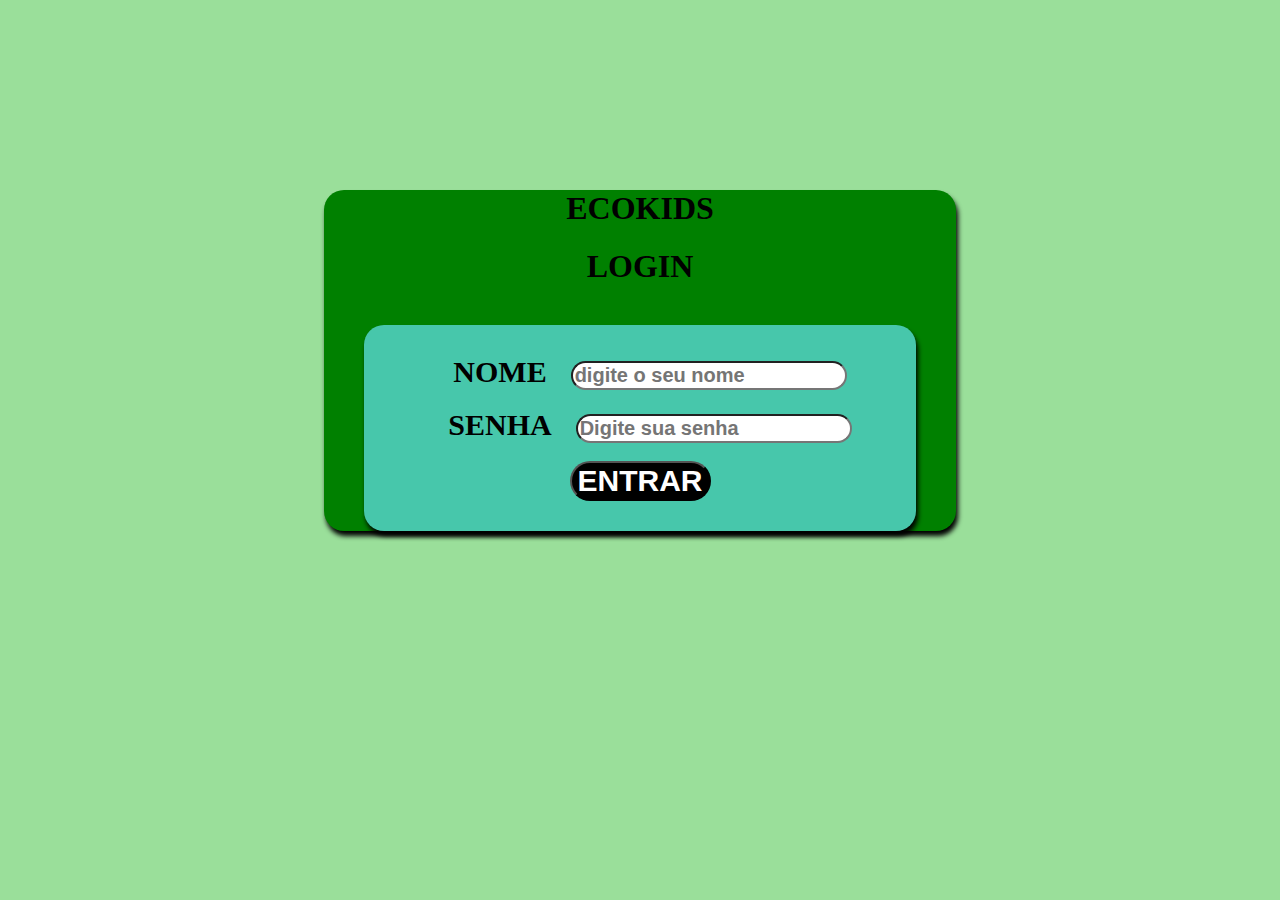
<file: 001/templates/index.html>
<!DOCTYPE html>
<html lang="border-radius">
<head>
    <meta charset="UTF-8">
    <meta name="viewport" content="width=device-width, initial-scale=1.0">
    <title>Document</title>
    <link rel="stylesheet" href="/static/CSS/styllos.css">
</head>

<body>
    

    <div id="form_fundo">
        <h1>ECOKIDS</h1>
        <h1>LOGIN</h1>
        <div id="form_frente">
            <form action="/login" id="login" method="post">

                <label for="nome">NOME</label>
                <input type="text" name="nome" id="nome" required placeholder="digite o seu nome"><br><br>
                <label for="senha" id="senha" >SENHA</label>
                <input type="password" name="senha" id="senha" required placeholder="Digite sua senha"><br><br>
                <button type="submit" id="btn_login">
                     <span></span>
                     <span></span>
                     <span></span>
                     <span></span> ENTRAR
                </button>

            </form>
        <div>
     <div>
</body>
</html>
</file>
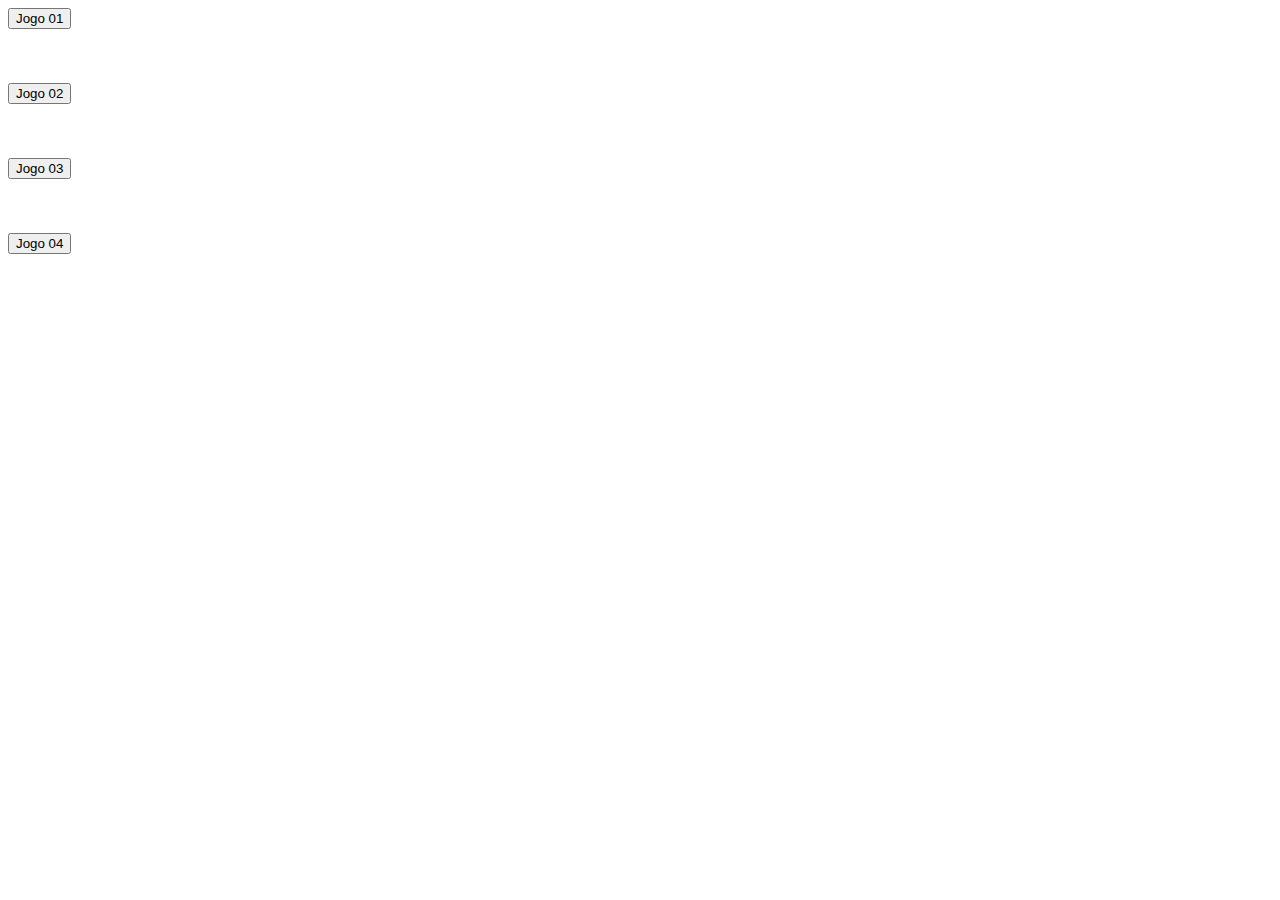
<file: Telas/menu.html>
<!DOCTYPE html>
<html lang="br">
<head>
    <meta charset="UTF-8">
    <meta name="viewport" content="width=device-width, initial-scale=1.0">
    <title>Document</title>
</head>
<body>
    
<button type="submit" id="btn_Jogo 01">
    <span></span>
    <span></span>
    <span></span> Jogo 01
</Button><br><br><br><br>

<button type="submit" id="btn_Jogo 02">
    <span></span>
    <span></span>
    <span></span> Jogo 02
</Button><br><br><br><br>

<button type="submit" id="btn_Jogo 03">
    <span></span>
    <span></span>
    <span></span> Jogo 03
</Button><br><br><br><br>

<button type="submit" id="btn_Jogo 04">
    <span></span>
    <span></span>
    <span></span> Jogo 04
</Button>

</body>
</html>
</file>
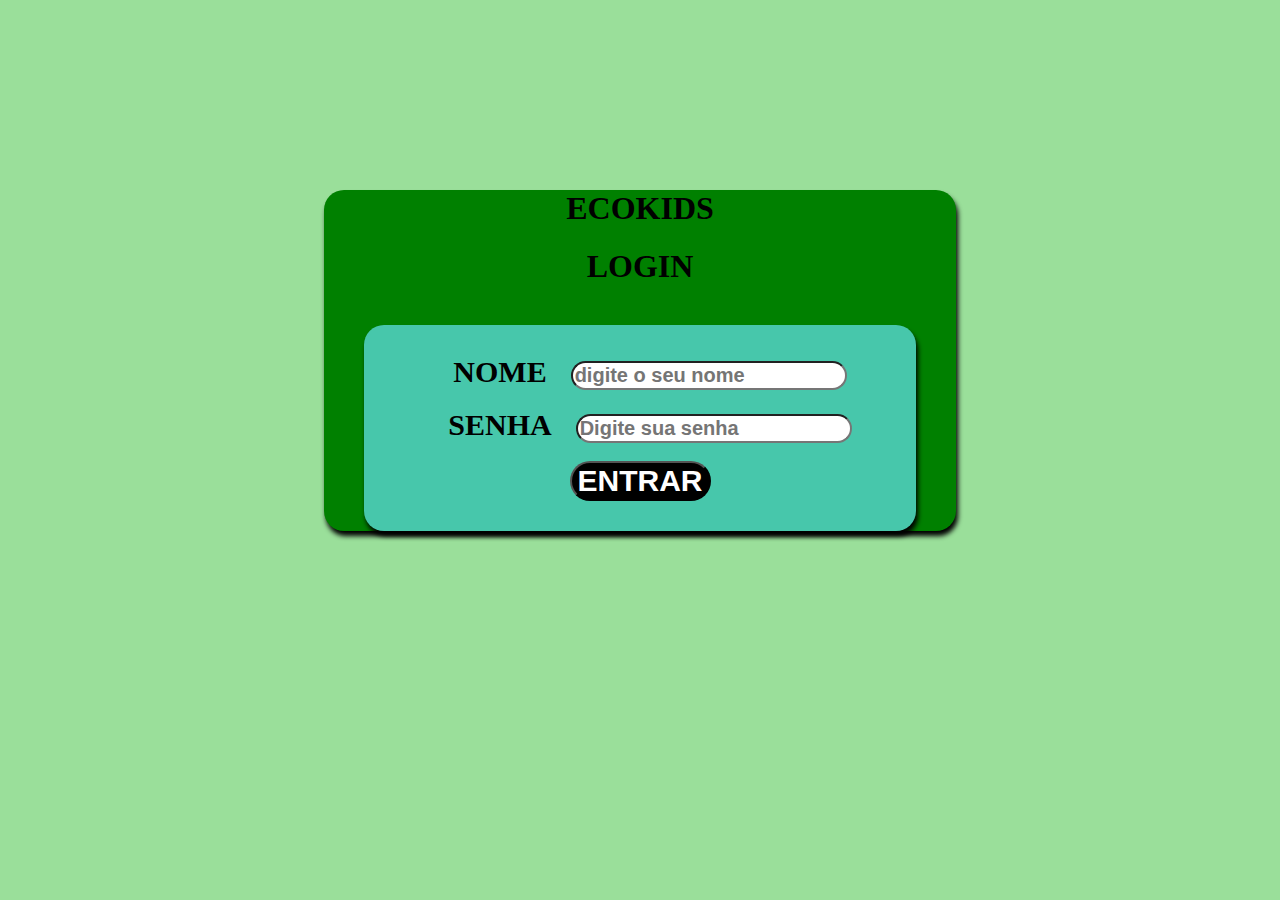
<file: 001/templates/login.html>
<!DOCTYPE html>
<html lang="border-radius">
<head>
    <meta charset="UTF-8">
    <meta name="viewport" content="width=device-width, initial-scale=1.0">
    <title>Document</title>
    <link rel="stylesheet" href="/static/CSS/home.css">
</head>

<body>
    

    <div id="form_fundo">
        <h1>ECOKIDS</h1>
        <h1>LOGIN</h1>
        <div id="form_frente">
            <form action="/login" id="login" method="post">

                <label for="nome">NOME</label>
                <input type="text" name="nome" id="nome" required placeholder="digite o seu nome"><br><br>
                <label for="senha" id="senha" >SENHA</label>
                <input type="password" name="senha" id="senha" required placeholder="Digite sua senha"><br><br>
                <button type="submit" id="btn_login">
                     <span></span>
                     <span></span>
                     <span></span>
                     <span></span> ENTRAR
                </button>

            </form>
        <div>
     <div>
</body>
</html>
</file>
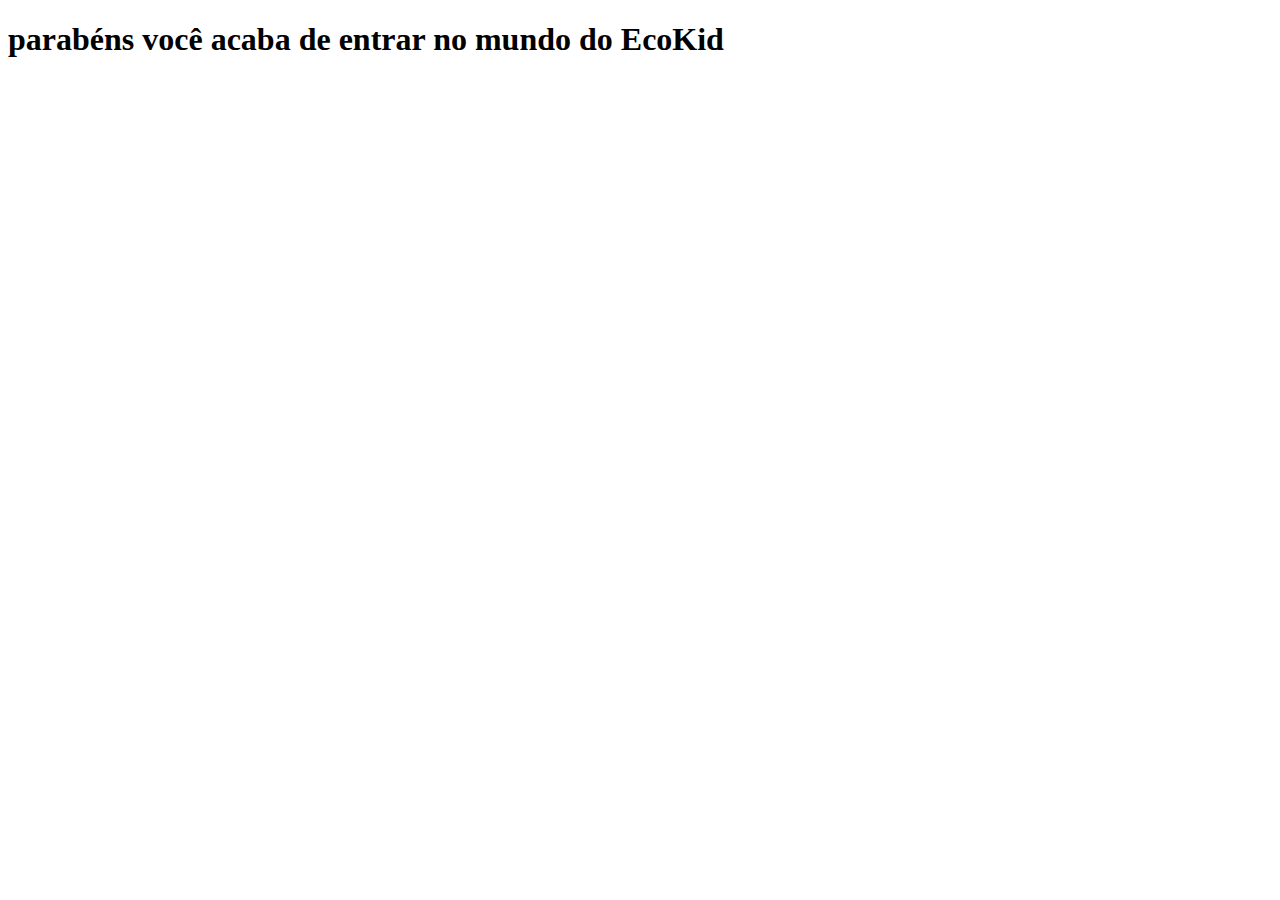
<file: 001/templates/usuario.html>
<!DOCTYPE html>
<html lang="br">
<head>
    <meta charset="UTF-8">
    <meta name="viewport" content="width=device-width, initial-scale=1.0">
    <title>USUARIO</title>
    
</head>
<body>
    
    <h1>parabéns você acaba de entrar no mundo do EcoKid</h1>
  

</body>
</html>
</file>
<file: static/CSS/styllos.css>
@charset "UTF-8";


body {
    background-color: rgb(154, 223, 154);
} 
  

div.flash_alerta{
    background-color: red;
    font-size: 50px;
    border-radius: 30px;
    font-weight: bold;
    text-align: center;
}

div#form_fundo{
    background-color: green;
    margin: 15% 25% 25% 25% ;
    text-align: center;
    border-radius: 20px;
    font-weight: bold;
    box-shadow: 2px 5px 5px black;
}

div#form_frente {
    background-color: rgb(71, 199, 171);
    margin: 40px;
    text-align: center;
    border-radius: 20px;
    font-weight: bold;
    box-shadow: 2px 5px 5px black;
    padding: 30px;
}

label{
    font-size: 30px;
    font-weight: bold;
    border-radius: 10px;
    padding: 20px;
    
}

input{
    border-radius: 20px;
    font-size: 20px;
    font-weight: bold;

}

input:focus {
            background-color: darkseagreen;
    
}

button{
    font-size: 30px;
    font-weight: bold;
    border-radius: 20px;
background-color: black;
color: white;

}

button:hover{
    background-color: white;
    color: black;
    font-size: 40px;
    cursor: pointer;
}
</file>
<file: static/CSS/home.css>
@charset "UTF-8";


body {
    background-color: rgb(154, 223, 154);
} 
  

div.flash_alerta{
    background-color: red;
    font-size: 50px;
    border-radius: 30px;
    font-weight: bold;
    text-align: center;
}

div#form_fundo{
    background-color: green;
    margin: 15% 25% 25% 25% ;
    text-align: center;
    border-radius: 20px;
    font-weight: bold;
    box-shadow: 2px 5px 5px black;
}

div#form_frente {
    background-color: rgb(71, 199, 171);
    margin: 40px;
    text-align: center;
    border-radius: 20px;
    font-weight: bold;
    box-shadow: 2px 5px 5px black;
    padding: 30px;
}

label{
    font-size: 30px;
    font-weight: bold;
    border-radius: 10px;
    padding: 20px;
    
}

input{
    border-radius: 20px;
    font-size: 20px;
    font-weight: bold;

}

input:focus {
            background-color: darkseagreen;
    
}

button{
    font-size: 30px;
    font-weight: bold;
    border-radius: 20px;
background-color: black;
color: white;

}

button:hover{
    background-color: white;
    color: black;
    font-size: 40px;
    cursor: pointer;
}
</file>
